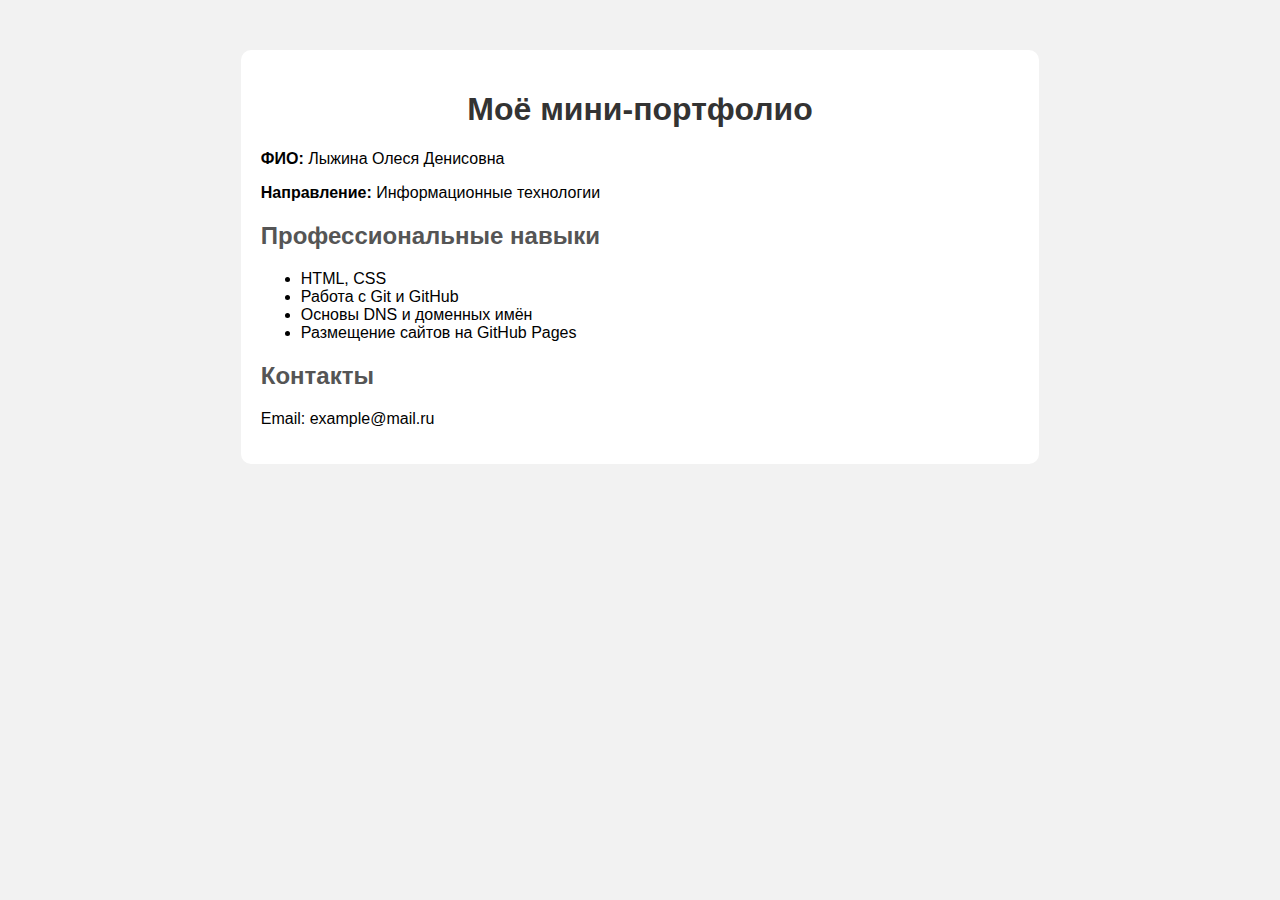
<file: index.html>
<!DOCTYPE html>
<html lang="ru">
<head>
    <meta charset="UTF-8">
    <title>Мини-портфолио</title>
    <link rel="stylesheet" href="css/style.css">
</head>
<body>

    <div class="container">
        <h1>Моё мини-портфолио</h1>

        <p><strong>ФИО:</strong> Лыжина Олеся Денисовна</p>
        <p><strong>Направление:</strong> Информационные технологии</p>

        <h2>Профессиональные навыки</h2>
        <ul>
            <li>HTML, CSS</li>
            <li>Работа с Git и GitHub</li>
            <li>Основы DNS и доменных имён</li>
            <li>Размещение сайтов на GitHub Pages</li>
        </ul>

        <h2>Контакты</h2>
        <p>Email: example@mail.ru</p>
    </div>

</body>
</html>
</file>
<file: css/style.css>
body {
    background-color: #f2f2f2;
    font-family: Arial, sans-serif;
}

.container {
    width: 60%;
    margin: 50px auto;
    background-color: white;
    padding: 20px;
    border-radius: 10px;
}

h1 {
    text-align: center;
    color: #333;
}

h2 {
    color: #555;
}

p, li {
    font-size: 16px;
}
</file>
